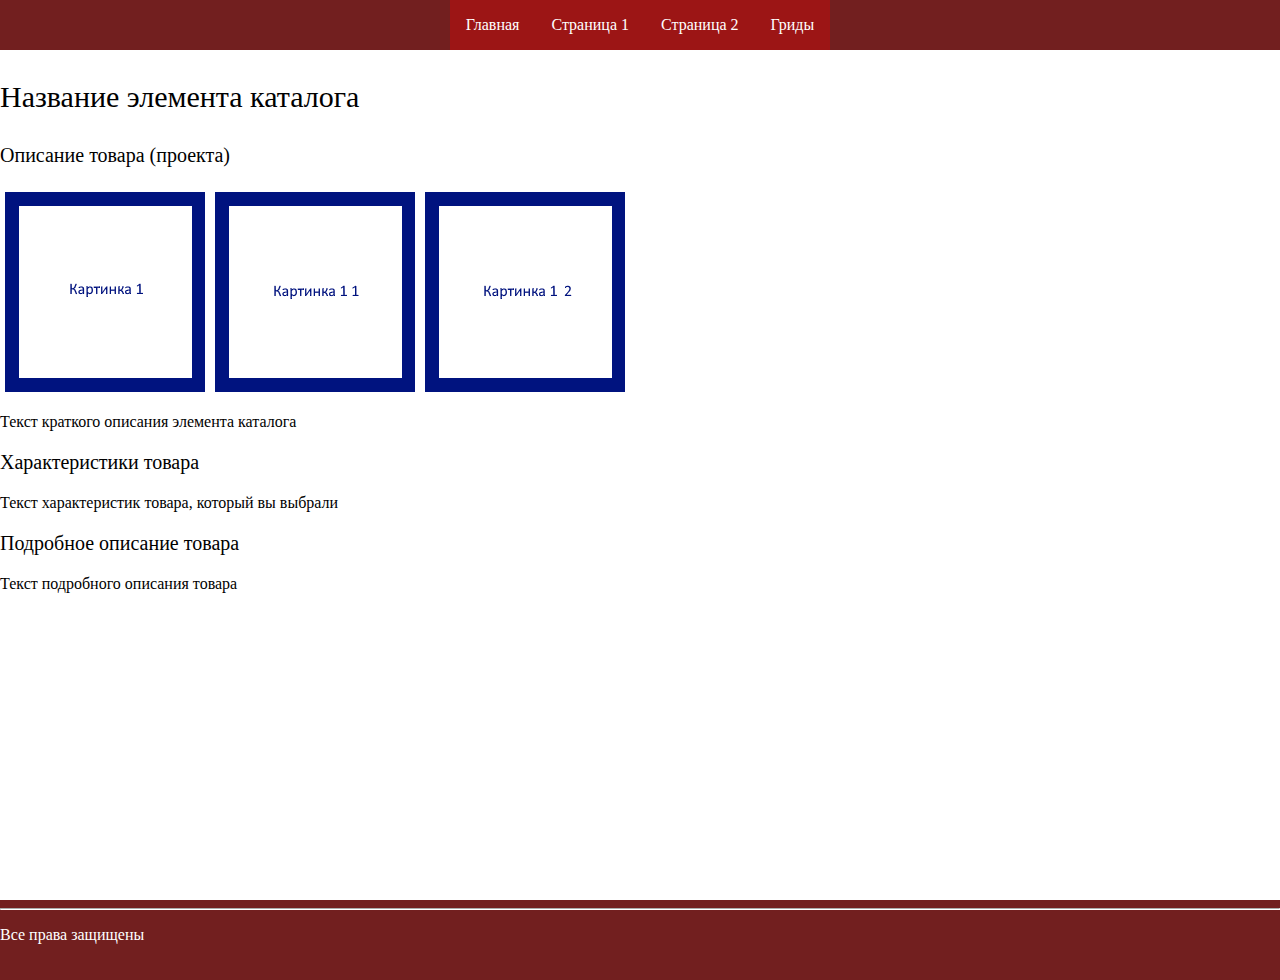
<file: Element1.html>
<html lang="ru">
  <head>
    <title>Элемент 1</title>
    <link rel="stylesheet" href="css/style.css">
  </head>
  <body>

    <nav class="menu">
      <ul>
        <li><a href="index.html">Главная</a></li>
        <li><a href="Element1.html">Страница 1</a></li>
        <li><a href="Element2.html">Страница 2</a></li>
        <li><a href="grid.html">Гриды</a></li>
      </ul>
    </nav>
    <div class="content">
      <p class="header_class">Название элемента каталога</p>
      <p class="header_class_small">Описание товара (проекта)</p>
        <div class="gallery">
          <img src="pics\tovar.png" alt="tovar pic" class="gallery_item">
          <img src="pics\tovar11.png" alt="tovar pic 1" class="gallery_item">
          <img src="pics\tovar12.png" alt="tovar pic 2" class="gallery_item">
        </div>
        <p class="text">Текст краткого описания элемента каталога</p>
      <p class="header_class_small">Характеристики товара</p>
        <p class="text">Текст характеристик товара, который вы выбрали</p>
      <p class="header_class_small">Подробное описание товара</p>
        <p class="text">Текст подробного описания товара</p>
      <div class="d_footer">
        <hr>
        <p class="rights">Все права защищены</p>
      </div>
    </div>
  </body>
</html>
</file>
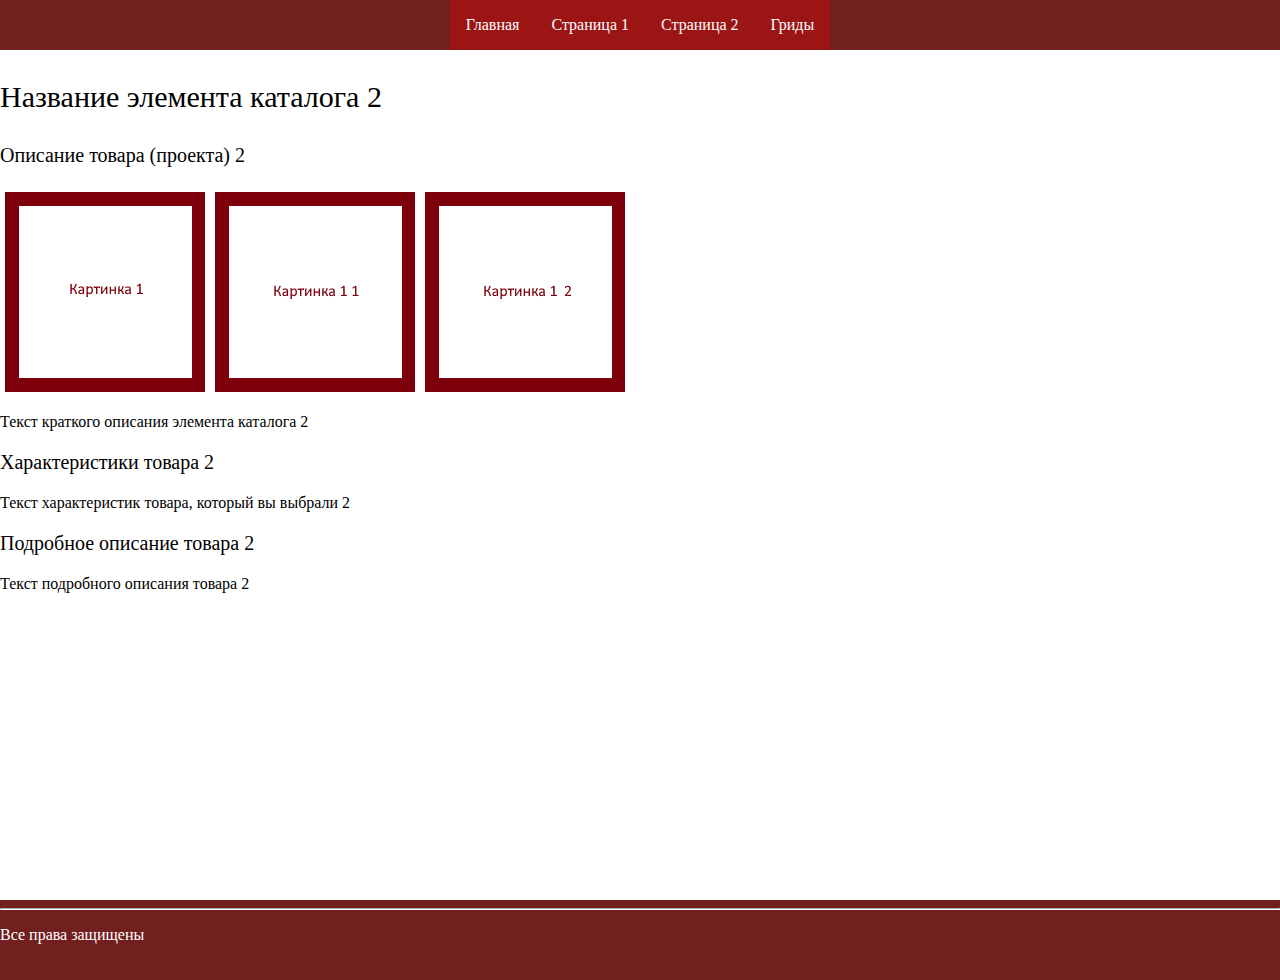
<file: Element2.html>
<html lang="ru">
  <head>
    <title>Элемент 2</title>
    <link rel="stylesheet" href="css/style.css">
  </head>
  <body>

    <nav class="menu">
      <ul>
        <li><a href="index.html">Главная</a></li>
        <li><a href="Element1.html">Страница 1</a></li>
        <li><a href="Element2.html">Страница 2</a></li>
        <li><a href="grid.html">Гриды</a></li>
      </ul>
    </nav>
    <div class="content">
      <p class="header_class">Название элемента каталога 2</p>
      <p class="header_class_small">Описание товара (проекта) 2</p>
        <div class="gallery">
          <img src="pics\tovar2.png" alt="tovar pic" class="gallery_item">
          <img src="pics\tovar21.png" alt="tovar pic 1" class="gallery_item">
          <img src="pics\tovar22.png" alt="tovar pic 2" class="gallery_item">
        </div>
        <p class="text">Текст краткого описания элемента каталога 2</p>
        <p class="header_class_small">Характеристики товара 2</p>
        <p class="text">Текст характеристик товара, который вы выбрали 2</p>
        <p class="header_class_small">Подробное описание товара 2</p>
        <p class="text">Текст подробного описания товара 2</p>
      <div class="d_footer">
        <hr>
        <p class="rights">Все права защищены</p>
      </div>
    </div>
  </body>
</html>
</file>
<file: css/style.css>
.header_class {
    font-family: 'Bahnschrift SemiBold';
    font-size: 30px;
    color: rgb(0, 0, 0);
}

.header_class_small {
    font-family: 'Bahnschrift SemiBold';
    font-size: 20px;
    color: rgb(0, 0, 0);
}

.text {
    font-family: Bahnschrift;
    color: rgb(0, 0, 0);
}

body {
  background: rgb(255, 255, 255);
    margin:0;
}

h2 {
  font-family: monospace;
  color: #606060;
}

ul {
  list-style: none; 
  margin: 0 auto;
}

a {
  text-decoration: none;
  font-family: Bahnschrift;
  transition: .5s linear;
}

.menu ul {
  background: #721f1f;;
}

.menu a {
  display: flex;
  padding: 1em;
  background: rgba(255, 0, 0, 0.3);
  color: #ffffff;
}

.menu a:hover {background: #160028}

nav {
    display: flex;
    width: 100%;
    background-color: #721f1f;
}

nav ul {
    padding: 0;
}

nav li {
    float:left;
}

hr{
    border-color:rgb(255, 255, 255);
}

.rights {
    font-family: Bahnschrift;
    color: rgb(255, 255, 255);
}

.content{
  	position: relative;
	  min-height: 100%;
}

.d_footer{
  background-color: #721f1f;
  position: absolute;
	left: 0;
	bottom: 0;
	width: 100%;
	height: 80px;
}

.gallery {
  display: flex;
  justify-content: flex-start;
}

.gallery_item { 
  margin: 5px;
}
</file>
